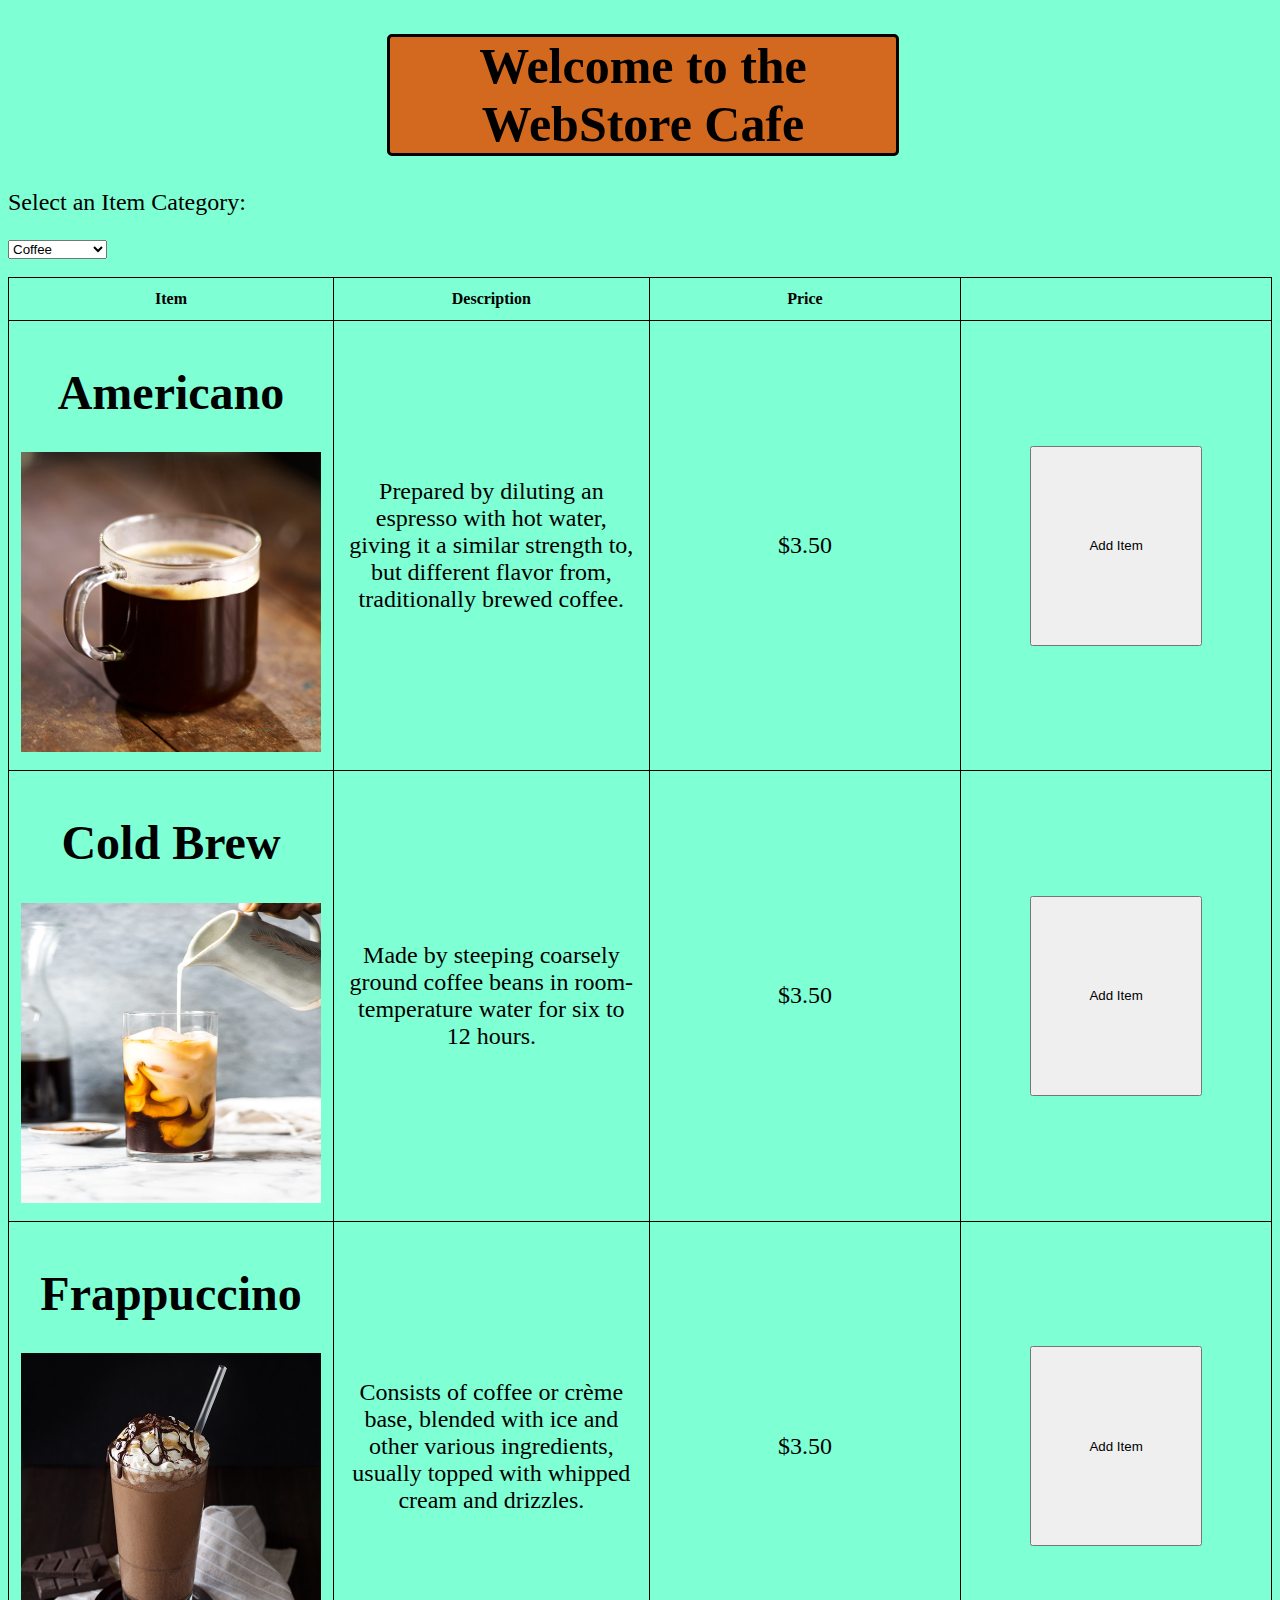
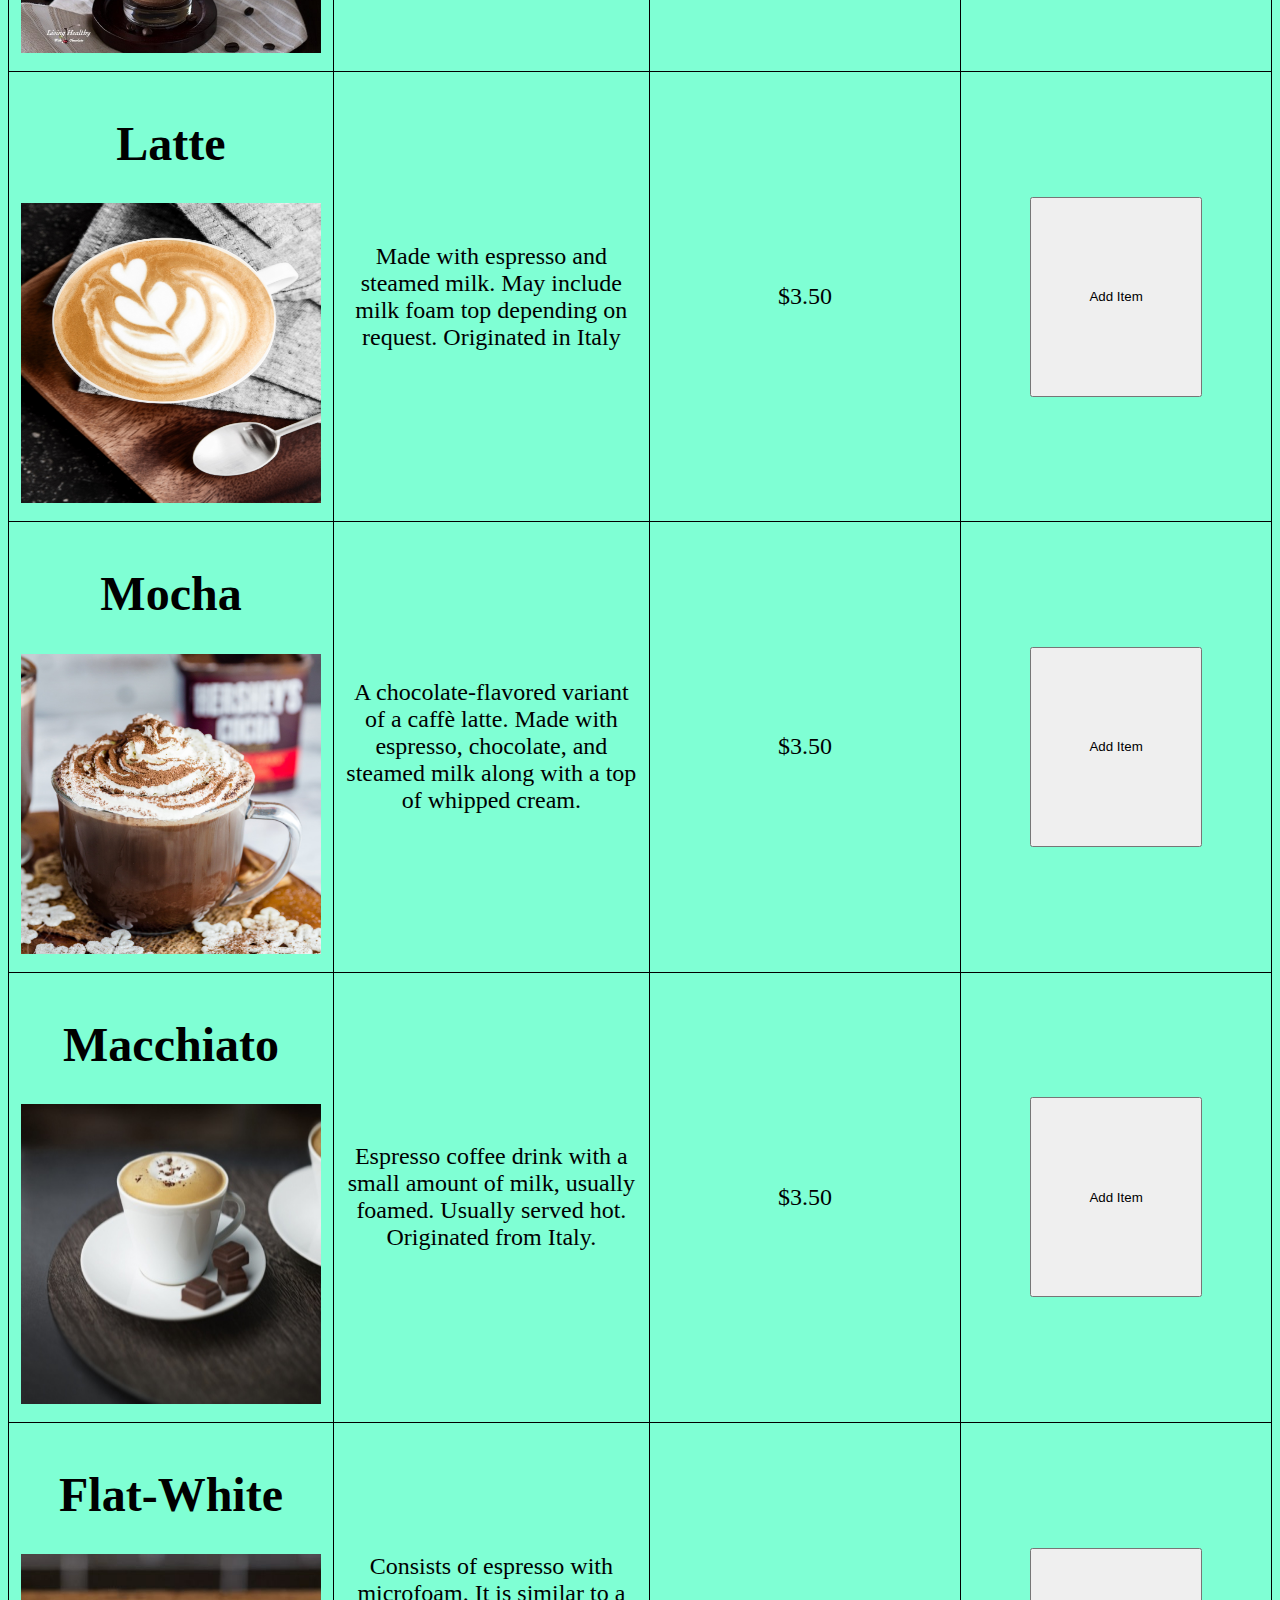
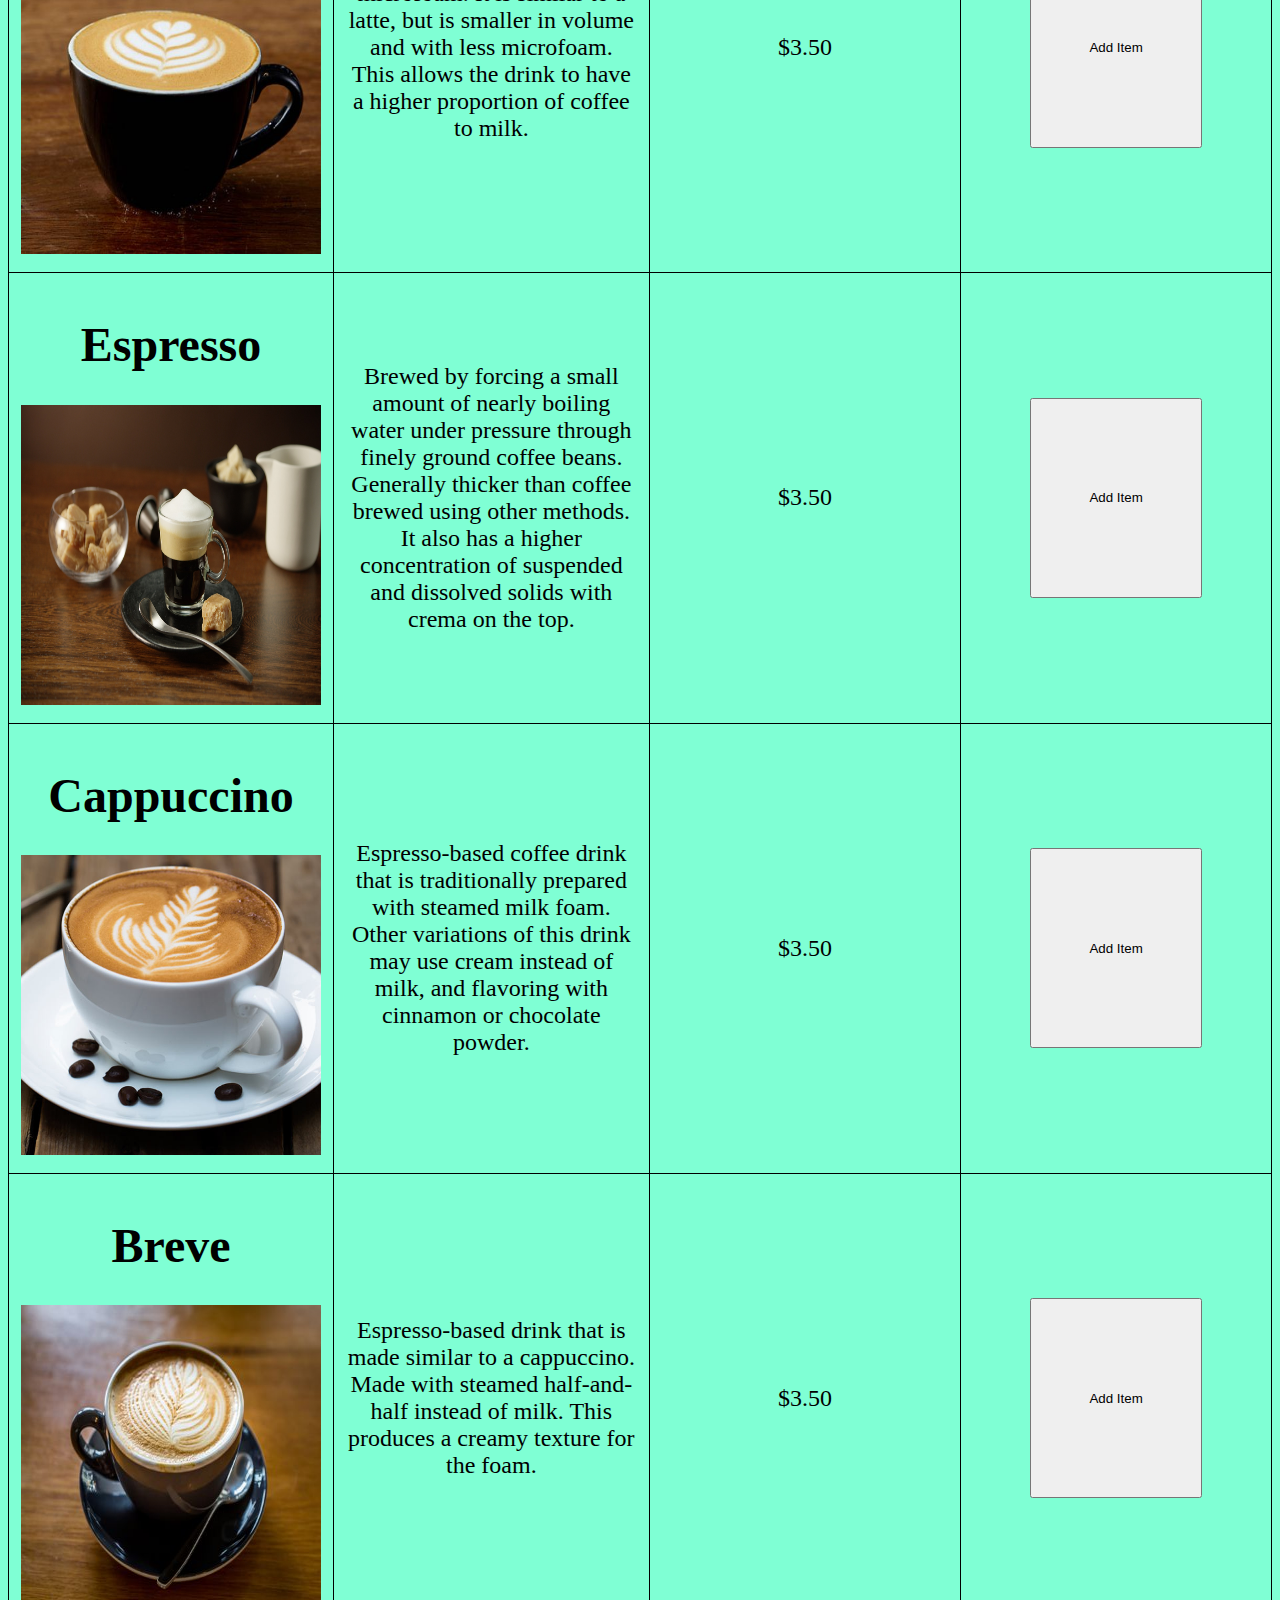
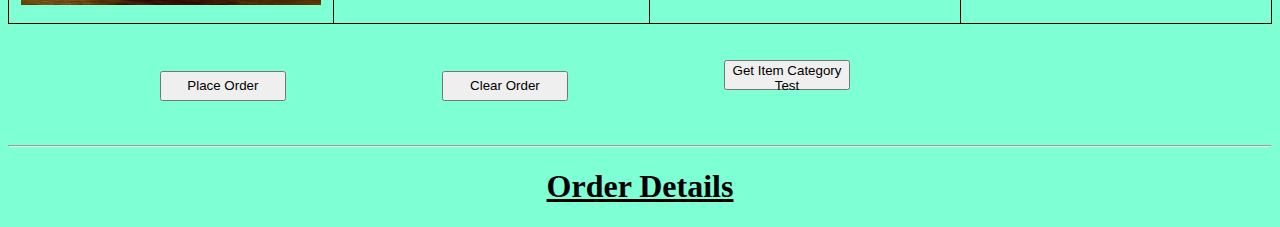
<file: Lab-1/wwwroot/assets/labs/lab3/index.html>
﻿<!DOCTYPE html>
<html>
<head>
    <link rel="stylesheet" type="text/css" href="assets/css/menu.css" />
    <script type="text/javascript" src="assets/js/main.js"></script>
    <meta charset="utf-8" />
    <title>Lab 3 - WebStore</title>
</head>
<body onload="createObjects()">
    <h1 id="header">Welcome to the WebStore Cafe</h1>
    <p>Select an Item Category: </p>
    <select id="itemDropdownSelect" name="itemSelect" onchange="changeMenuItems();">
        <option value="coffee">Coffee</option>
        <option value="tea">Tea</option>
        <option value="pastry">Pastry</option>
        <option value="merchandise">Merchandise</option>
    </select>
    <br />
    <br onload="clearOrder()"/>
    <table class="menu">
        <tr>
            <th id="item">Item</th>
            <th id="desc">Description</th>
            <th id="price">Price</th>
        </tr>
        <tr>
            <td name="item" class="itemName" id="americano" headers="item">
                <h1 id="itemName0">Americano</h1>
                <div id="imageDisplay0">
                    <img style="width: 300px; height: 300px" src="assets/img/americano.jpg" />
                </div>
            </td>
            <td id="desc" headers="desc">
                <p id="coffeeDesc0" class="coffeeDesc">
                    Prepared by diluting an espresso with hot water,
                    giving it a similar strength to, but different flavor from, traditionally brewed coffee.
                </p>
                <p id="teaDesc0" class="teaDesc">
                    Made from Camellia sinensis leaves and buds that have not undergone the same withering and
                    oxidation process used to make oolong and black teas.
                </p>
                <p id="pastryDesc0" class="pastryDesc">
                    Originated in the United States and features chocolate chips, moresels and other toppings as
                    distinguished ingredients.
                </p>
                <p id="merchandiseDesc0" class="merchandiseDesc">
                    Fancy a tea party with our special tea cups from our coffee shop. Makes it feel like you are in France.
                </p>
            </td>
            <td headers="price">
                <p class="coffeePrice">$3.50</p>
                <p class="teaPrice">$2.50</p>
                <p class="pastryPrice">$2.00</p>
                <p class="merchandisePrice">$12.50</p>
            </td>
            <td><button type="button" name="Americano" onclick="addItem(0)">Add Item</button></td>
        </tr>
        <tr>
            <td name="item" class="itemName" id="cold-brew" headers="item">
                <h1 id="itemName1">Cold Brew</h1>
                <div id="imageDisplay1">
                    <img style="width: 300px; height: 300px" src="assets/img/cold-brew.jpg" />
                </div>
            </td>
            <td id="desc" headers="desc">
                <p id="coffeeDesc1" class="coffeeDesc">
                    Made by steeping coarsely ground coffee beans in room-temperature water for six to
                    12 hours.
                </p>
                <p id="teaDesc1" class="teaDesc">
                    Black tea is a type of tea that is more oxidized than oolong, green, and white teas and
                    has stronger flavor. Made from Camellia sinensis leaves and uses oxidation to turn the leaves
                    from green to a dark brownish-black color.
                </p>
                <p id="pastryDesc1" class="pastryDesc">
                    A British baked good, usually made of wheat or oatmeal with baking powder, that is often slightly
                    sweetened and occasionally glaed with egg wash.
                </p>
                <p id="merchandiseDesc1" class="merchandiseDesc">
                    Enjoy your morning or coffee run with a special, unique mug from the coffee shop. Designed to unsulate
                    so you can enjoy your coffee warm or cool longer.
                </p>
            </td>
            <td headers="price">
                <p class="coffeePrice">$3.50</p>
                <p class="teaPrice">$2.50</p>
                <p class="pastryPrice">$2.00</p>
                <p class="merchandisePrice">$12.50</p>
            </td>
            <td><button type="button" name="Cold Brew" onclick="addItem(1)">Add Item</button></td>
        </tr>
        <tr>
            <td name="item" class="itemName" id="frappuccino" headers="item">
                <h1 id="itemName2">Frappuccino</h1>
                <div id="imageDisplay2">
                    <img style="width: 300px; height: 300px" src="assets/img/frappuccino.jpg" />
                </div>
            </td>
            <td id="desc" headers="desc">
                <p id="coffeeDesc2" class="coffeeDesc">
                    Consists of coffee or crème base, blended with ice and other various ingredients, usually topped with
                    whipped cream and drizzles.
                </p>
                <p id="teaDesc2" class="teaDesc">
                    Traditional semi-oxideized Chinese tea produced through a process including withering the plant
                    under strong sun and oxidation  before curling and twisting.
                </p>
                <p id="pastryDesc2" class="pastryDesc">
                    A baked dish consisting of a filling over a pastry base with an open top but not covred with pastry.
                    The pastry is then topped off with fruits and powdered sugar.
                </p>
                <p id="merchandiseDesc2" class="merchandiseDesc">
                    Bags filled with coffee beans of your favorite coffee shop blends. Ready to buy and brew right from 
                    home with the same wonderful taste.
                </p>
            </td>
            <td headers="price">
                <p class="coffeePrice">$3.50</p>
                <p class="teaPrice">$2.50</p>
                <p class="pastryPrice">$2.00</p>
                <p class="merchandisePrice">$12.50</p>
            </td>
            <td><button type="button" name="Frappuccino" onclick="addItem(2)">Add Item</button></td>
        </tr>
        <tr>
            <td name="item" class="itemName" id="latte" headers="item">
                <h1 id="itemName3">Latte</h1>
                <div id="imageDisplay3">
                    <img style="width: 300px; height: 300px" src="assets/img/latte.jpg" />
                </div>
            </td>
            <td id="desc" headers="desc">
                <p id="coffeeDesc3" class="coffeeDesc">
                    Made with espresso and steamed milk. May include milk foam top depending on request. Originated in Italy
                </p>
                <p id="teaDesc3" class="teaDesc">
                    Made from Camellia sinensis plant leaves. Rich in antioxidants, helps with weight loss, and
                    has compounds to fight against cancer.
                </p>
                <p id="pastryDesc3" class="pastryDesc">
                    A buttery, flaky, veiennoiserie pastry that is folded over and over again with cold butter in between
                    each layer. From Austrian and French origin and named for its historical crescent shape.
                </p>
                <p id="merchandiseDesc3" class="merchandiseDesc">
                    Bundles of tea leaves ready for you to take home brew your blend of favorite tea. Comes in many 
                    different varieties.
                </p>
            </td>
            <td headers="price">
                <p class="coffeePrice">$3.50</p>
                <p class="teaPrice">$2.50</p>
                <p class="pastryPrice">$2.00</p>
                <p class="merchandisePrice">$12.50</p>
            </td>
            <td><button type="button" name="Latte" onclick="addItem(3)">Add Item</button></td>
        </tr>
        <tr>
            <td name="item" class="itemName" id="mocha" headers="item">
                <h1 id="itemName4">Mocha</h1>
                <div id="imageDisplay4">
                    <img style="width: 300px; height: 300px" src="assets/img/mocha.jpg" />
                </div>
            </td>
            <td id="desc" headers="desc">
                <p id="coffeeDesc4" class="coffeeDesc">
                    A chocolate-flavored variant of a caffè latte. Made with espresso, chocolate, and steamed milk along
                    with a top of whipped cream.
                </p>
                <p id="teaDesc4" class="teaDesc">
                    Variety of fermented tea produced in the Yunnan province of China. Helps lower blood sugar,
                    maintain and benefit weight loss, and improve the immune system.
                </p>
                <p id="pastryDesc4" class="pastryDesc">
                    A type of cake that is shaped into a doughnut shape. Light, moist and full of flavor that is topped
                    with a rich lemon glaze.
                </p>
                <p id="merchandiseDesc4" class="merchandiseDesc">
                    Protect surfaces from condensation liquids from your drinks. Also place on top of your drinks to show
                    that it is not finished and to protect from contamination.
                </p>
            </td>
            <td headers="price">
                <p class="coffeePrice">$3.50</p>
                <p class="teaPrice">$2.50</p>
                <p class="pastryPrice">$2.00</p>
                <p class="merchandisePrice">$12.50</p>
            </td>
            <td><button type="button" name="Mocha" onclick="addItem(4)">Add Item</button></td>
        </tr>
        <tr>
            <td name="item" class="itemName" id="macchiato" headers="item">
                <h1 id="itemName5">Macchiato</h1>
                <div id="imageDisplay5">
                    <img style="width: 300px; height: 300px" src="assets/img/macchiato.jpg" />
                </div>
            </td>
            <td id="desc" headers="desc">
                <p id="coffeeDesc5" class="coffeeDesc">
                    Espresso coffee drink with a small amount of milk, usually foamed. Usually served hot. Originated from
                    Italy.
                </p>
                <p id="teaDesc5" class="teaDesc">
                    A tea blend which has been flavoured with addition of oil of bergamot. The fragrance from this oil is
                    added to give a unique taste to this blend.
                </p>
                <p id="pastryDesc5" class="pastryDesc">
                    A small cake designed to serve one person. Baked in small thin paper or aluminum cup. Different variations
                    of design, depending on season, is added involving icing, fruits, and candy.
                </p>
                <p id="merchandiseDesc5" class="merchandiseDesc">
                    Keep track of your day or your routine coffee desires. Great for home or office decor and as a gift
                    for your coffee-loving friend.
                </p>
            </td>
            <td headers="price">
                <p class="coffeePrice">$3.50</p>
                <p class="teaPrice">$2.50</p>
                <p class="pastryPrice">$2.00</p>
                <p class="merchandisePrice">$12.50</p>
            </td>
            <td><button type="button" name="Macchiato" onclick="addItem(5)">Add Item</button></td>
        </tr>
        <tr>
            <td name="item" class="itemName" id="flat-white" headers="item">
                <h1 id="itemName6">Flat-White</h1>
                <div id="imageDisplay6">
                    <img style="width: 300px; height: 300px" src="assets/img/flat-white.jpg" />
                </div>
            </td>
            <td id="desc" headers="desc">
                <p id="coffeeDesc6" class="coffeeDesc">
                    Consists of espresso with microfoam. It is similar to a latte, but is smaller in volume and with less
                    microfoam. This allows the drink to have a higher proportion of coffee to milk.
                </p>
                <p id="teaDesc6" class="teaDesc">
                    Contains many beneficial health properties to ease stomachaches, improve mental health, nausea, and
                    abdominal pain. A perfect remedy for most health issues.
                </p>
                <p id="pastryDesc6" class="pastryDesc">
                    A sweet meringue-based confection made with egg whites, icing sugar, granulated sugar, almond meal, and
                    food coloring.
                </p>
                <p id="merchandiseDesc6" class="merchandiseDesc">
                    Custom-made T-shirt designed for coffee lovers and enthusiasts alike. Made from 100% cotton.
                </p>
            </td>
            <td headers="price">
                <p class="coffeePrice">$3.50</p>
                <p class="teaPrice">$2.50</p>
                <p class="pastryPrice">$2.00</p>
                <p class="merchandisePrice">$12.50</p>
            </td>
            <td><button type="button" name="Flat-White" onclick="addItem(6)">Add Item</button></td>
        </tr>
        <tr>
            <td name="item" class="itemName" id="espresso" headers="item">
                <h1 id="itemName7">Espresso</h1>
                <div id="imageDisplay7">
                    <img style="width: 300px; height: 300px" src="assets/img/espresso.jpg" />
                </div>
            </td>
            <td id="desc" headers="desc">
                <p id="coffeeDesc7" class="coffeeDesc">
                    Brewed by forcing a small amount of nearly boiling water under pressure through finely ground coffee
                    beans. Generally thicker than coffee brewed using other methods. It also has a higher concentration
                    of suspended and dissolved solids with crema on the top.
                </p>
                <p id="teaDesc7" class="teaDesc">
                    Made from fresh or dried leaves of a black currant plant. Often adds dried black currants to add flavor and
                    color. This tea is rich in antioxidants that provide numerous health benefits.
                </p>
                <p id="pastryDesc7" class="pastryDesc">
                    An oblong pastry made with choux dough filled with a cream topped with chocolate icing. The dough,
                    which is the same as that used for profiterole, is typically piped into an oblong shape with a
                    pastry bag and baked until it is crisp and hollow inside.
                </p>
                <p id="merchandiseDesc7" class="merchandiseDesc">
                    Picture of the first, founding local coffee shop where it all began. Great for home decor and as a
                    gift for a special one.
                </p>
            </td>
            <td headers="price">
                <p class="coffeePrice">$3.50</p>
                <p class="teaPrice">$2.50</p>
                <p class="pastryPrice">$2.00</p>
                <p class="merchandisePrice">$12.50</p>
            </td>
            <td><button type="button" name="Espresso" onclick="addItem(7)">Add Item</button></td>
        </tr>
        <tr>
            <td name="item" class="itemName" id="cappuccino" headers="item">
                <h1 id="itemName8">Cappuccino</h1>
                <div id="imageDisplay8">
                    <img style="width: 300px; height: 300px" src="assets/img/cappuccino.jpg" />
                </div>
            </td>
            <td id="desc" headers="desc">
                <p id="coffeeDesc8" class="coffeeDesc">
                    Espresso-based coffee drink that is traditionally prepared with steamed milk foam. Other variations
                    of this drink may use cream instead of milk, and flavoring with cinnamon or chocolate powder.
                </p>
                <p id="teaDesc8" class="teaDesc">
                    Popular beverage that offers a variety of health benefits like sleep and digestion. Chamomile is
                    a herb from daisy-like flowers.
                </p>
                <p id="pastryDesc8" class="pastryDesc">
                    Italian almond biscuits that originated in the city of Prato. They are twice-baked, oblong-shaped,
                    dry, crunchy, and may be dipped in a drink, traditionally Vin Santo.
                </p>
                <p id="merchandiseDesc8" class="merchandiseDesc">
                    Add style to your look as a barista. Protect your clothes from stains and messes while working and 
                    look great at the same time.
                </p>
            </td>
            <td headers="price">
                <p class="coffeePrice">$3.50</p>
                <p class="teaPrice">$2.50</p>
                <p class="pastryPrice">$2.00</p>
                <p class="merchandisePrice">$12.50</p>
            </td>
            <td><button type="button" name="Cappuccino" onclick="addItem(8)">Add Item</button></td>
        </tr>
        <tr>
            <td name="item" class="itemName" id="breve" headers="item">
                <h1 id="itemName9">Breve</h1>
                <div id="imageDisplay9">
                    <img style="width: 300px; height: 300px" src="assets/img/breve.jpg" />
                </div>
            </td>
            <td id="desc" headers="desc">
                <p id="coffeeDesc9" class="coffeeDesc">
                    Espresso-based drink that is made similar to a cappuccino. Made with steamed half-and-half instead of milk.
                    This produces a creamy texture for the foam.
                </p>
                <p id="teaDesc9" class="teaDesc">
                    Flavoured tea beverage made by brewing black tea with a mixture of aromatic spices and herbs.
                    Originating in the Indian subcontinent, the beverage has gained worldwide popularity,
                    becoming a feature in many coffee and tea houses.
                </p>
                <p id="pastryDesc9" class="pastryDesc">
                    A baked dish which is usually made of a pastry dough casing that completely contains a filling of
                    various sweet or savoury ingredients. Sweet pies may be filled with fruit, nuts, brown sugar or
                    sweetened vegetables. Savoury pies may be filled with meat, eggs and cheese or a mixture of meat and
                    vegetables.
                </p>
                <p id="merchandiseDesc9" class="merchandiseDesc">
                    A stubby holder. A fabric or foam sleeve designed to thermally insulate your beverage container. 
                    Keep your hands warm or wet-free. 
                </p>
            </td>
            <td headers="price">
                <p class="coffeePrice">$3.50</p>
                <p class="teaPrice">$2.50</p>
                <p class="pastryPrice">$2.00</p>
                <p class="merchandisePrice">$12.50</p>
            </td>
            <td><button type="button" name="Breve" onclick="addItem(9)">Add Item</button></td>
        </tr>
    </table>
    <br />
    <br />
    <div id="buttonOptions">
        <button type="button" name="submit" onclick="placeOrder()">Place Order</button>
        <button type="button" name="clear" onclick="clearOrder()">Clear Order</button>
        <button type="button" name="test" onclick="getItemSelected()">Get Item Category Test</button>
    </div>

    <br />
    <br />
    <hr />

    <div>
        <h1 id="orderDetails">Order Details </h1>
        <ul id="orderList">
        </ul>
    </div>
</body>
</html>
</file>
<file: Lab-1/wwwroot/assets/labs/lab3/assets/css/menu.css>
﻿body {
    background-color: aquamarine;
}

#header {
    position: relative;
    font-size: 50px;
    text-align: center;
    border: 3px solid black;
    border-radius: 5px;
    width: 40%;
    height: 30%;
    left: 30%;
    background-color: chocolate;
}

#orderDetails {
    text-align: center;
    text-decoration: underline;
}

#orderList > li {
    font-size: 48px;
}

td > button {
    width: 60%;
    height: 200px;
}

#buttonOptions > button {
    margin-left: 12%;
    width: 10%;
    height: 30px;
}

table, th, td {
    border: 1px solid black;
    border-collapse: collapse;
    padding: 12px;
    text-align: center;
}

td {
    width: 300px;
}

td, p {
    font-size: 24px;
}

.coffeeDesc, .coffeePrice {
    display: normal;
}

.teaDesc, .teaPrice {
    display: none;
}

.pastryDesc, .pastryPrice {
    display: none;
}

.merchandiseDesc, .merchandisePrice {
    display: none;
}
</file>
